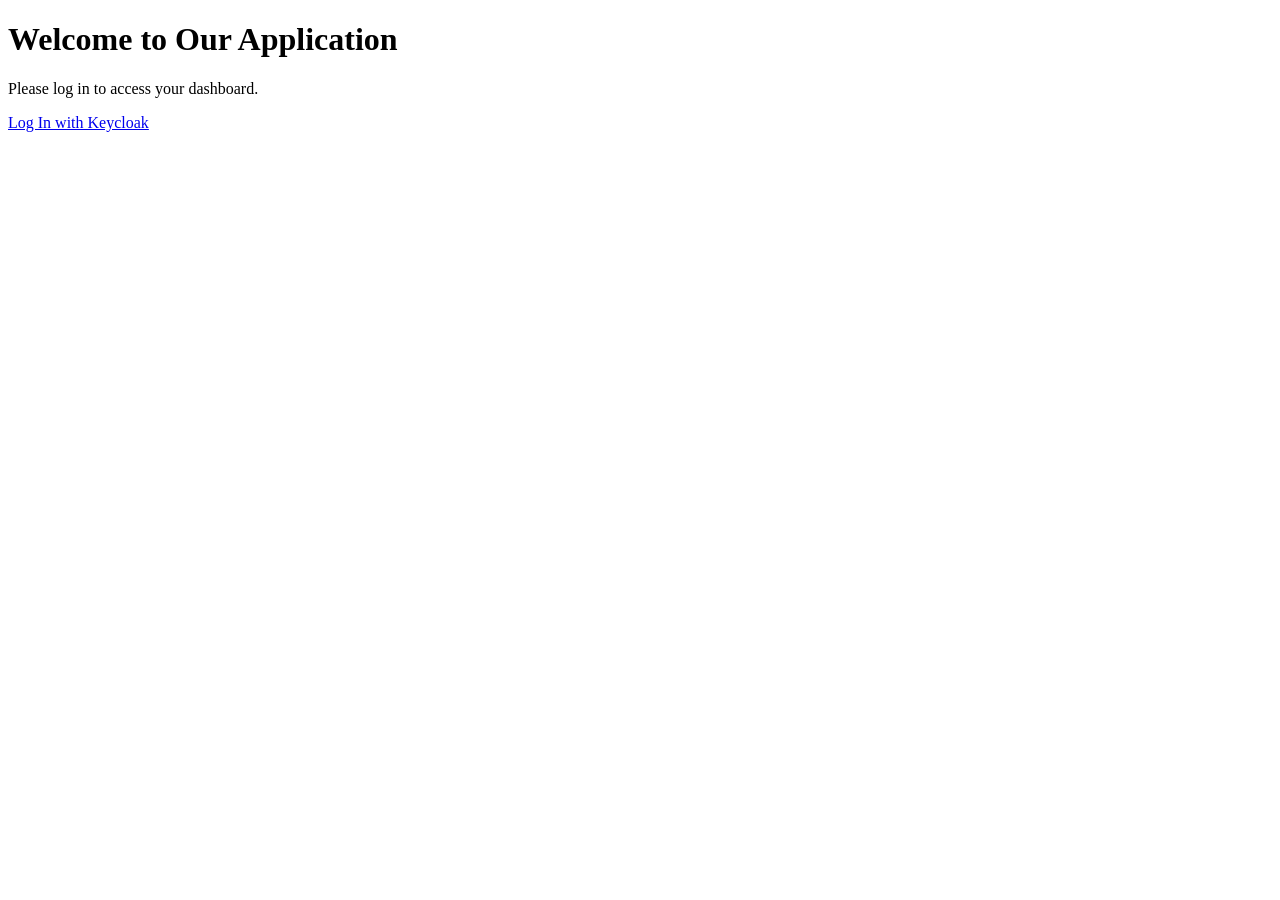
<file: src/main/resources/static/index.html>
<!DOCTYPE html>
<html lang="en">
<head>
    <meta charset="UTF-8">
    <meta name="viewport" content="width=device-width, initial-scale=1.0">
    <title>Welcome</title>
</head>
<body>
<h1>Welcome to Our Application</h1>
<p>Please log in to access your dashboard.</p>

<!-- Spring Security's default OAuth2 login initiation endpoint -->
<a href="/oauth2/authorization/keycloak">Log In with Keycloak</a>

</body>
</html>
</file>
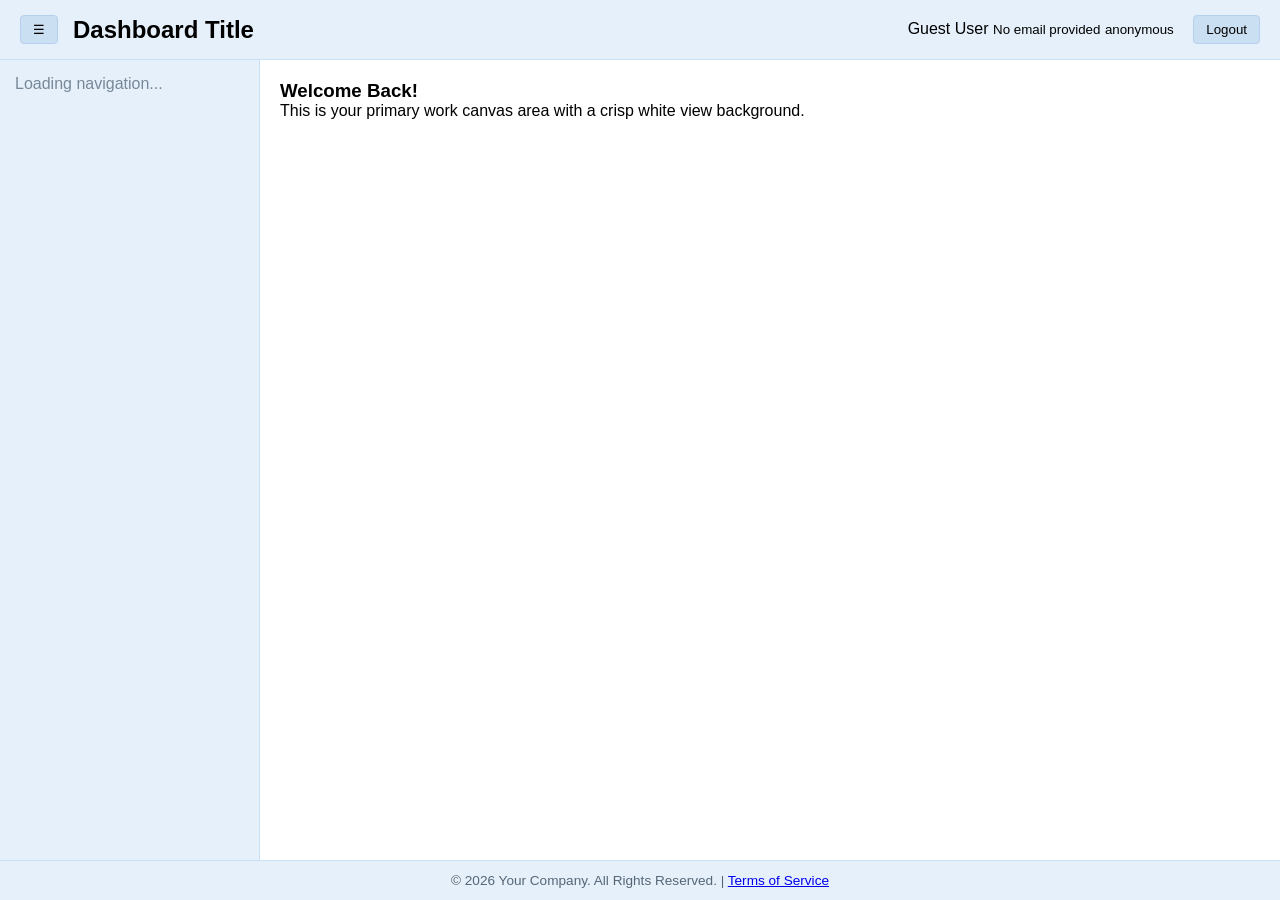
<file: src/main/resources/templates/dashboard.html>
<!DOCTYPE html>
<html xmlns:th="http://thymeleaf.org">
<head>
    <meta charset="UTF-8">
    <title>Application Dashboard</title>

    <!-- 1. Inject the Spring CSRF Token values securely -->
    <meta name="_csrf" th:content="${_csrf.token}"/>
    <meta name="_csrf_header" th:content="${_csrf.headerName}"/>

    <!-- 2. Include standard stable HTMX (Pinned Version) -->
    <script th:src="@{/js/htmx.min.js}"></script>

    <!-- Inline script to monitor HTMX initialization and failures -->
    <script>
        document.addEventListener('DOMContentLoaded', () => {
            console.log("DOM loaded. HTMX checking state:", typeof htmx !== 'undefined' ? 'Active' : 'Missing');

            // Force HTMX to log all structural network cycles to the browser development console
            if (typeof htmx !== 'undefined') {
                htmx.logger = function(elt, event, data) {
                    if (console) {
                        console.log("HTMX Event:", event, elt, data);
                    }
                }
            }
        });
    </script>

    <!-- 3. Link your external static JS file -->
    <script th:src="@{/js/htmx-csrf.js}" defer></script>

    <style>
        /* ... Keep your existing CSS variables and block rules exactly as they are ... */
        * { box-sizing: border-box; margin: 0; padding: 0; }
        body { font-family: Arial, sans-serif; display: grid; grid-template-rows: 60px 1fr 40px; grid-template-columns: 260px 1fr; grid-template-areas: "header header" "sidebar main" "footer footer"; height: 100vh; }
        body.sidebar-collapsed { grid-template-columns: 0px 1fr; }
        header { grid-area: header; background-color: #e6f0fa; border-bottom: 1px solid #cce0f5; display: flex; align-items: center; justify-content: space-between; padding: 0 20px; }
        .header-left { display: flex; align-items: center; gap: 15px; }
        .toggle-btn { background: #cbdff2; border: 1px solid #b5d0eb; padding: 6px 12px; cursor: pointer; border-radius: 4px; }
        aside { grid-area: sidebar; background-color: #e6f0fa; border-right: 1px solid #cce0f5; overflow-x: hidden; overflow-y: auto; }
        main { grid-area: main; background-color: #ffffff; padding: 20px; overflow-y: auto; }
        footer { grid-area: footer; background-color: #e6f0fa; border-top: 1px solid #cce0f5; display: flex; align-items: center; justify-content: center; font-size: 0.85rem; color: #556677; }

        /* Table styles for HTMX-loaded fragments */
        table { border-collapse: collapse; width: 100%; border: 2px solid black; }
        th, td { border: 1px solid black; padding: 8px 12px; text-align: left; }
        th { background-color: #f4f4f4; border-bottom: 2px solid black; }
        tr:nth-child(even) { background-color: #fafafa; }
        .badge { padding: 2px 8px; border-radius: 4px; font-size: 0.85em; }
        .badge-rejected { background-color: #f8d7da; color: #842029; }
        .badge-active { background-color: #d1e7dd; color: #0f5132; }
    </style>
</head>
<body>

<!-- Header Section -->
<header>
    <div class="header-left">
        <button class="toggle-btn" onclick="document.body.classList.toggle('sidebar-collapsed')">☰</button>
        <h2 th:text="${pageTitle}">Dashboard Title</h2>
    </div>
    <div class="user-info">
        <span th:text="${name}">Guest User</span>
        <small th:text="'(' + ${email} + ')'">No email provided</small>
        <small th:text="'(' + ${username} + ')'">anonymous</small>
        <form th:action="@{/logout}" method="post" style="display: inline;">
            <button type="submit" class="toggle-btn" style="margin-left: 15px;">Logout</button>
        </form>
    </div>
</header>

<!-- Sidebar Section -->
<!-- Sidebar Section -->
<aside id="sidebar-menu"
       th:hx-get="@{/dashboard/menu}"
       hx-target="#sidebar-menu"
       hx-trigger="load"
       hx-swap="innerHTML">
    <p style="padding: 15px; color: #778899;">Loading navigation...</p>
</aside>

<!-- Main Section -->
<main id="main-content">
    <h3>Welcome Back!</h3>
    <p>This is your primary work canvas area with a crisp white view background.</p>
</main>

<!-- Footer Section -->
<footer>
    <p>&copy; 2026 Your Company. All Rights Reserved. | <a href="/terms">Terms of Service</a></p>
</footer>

<!-- REMOVED: Broken cloudflare script reference that was crashing the page -->
</body>
</html>
</file>
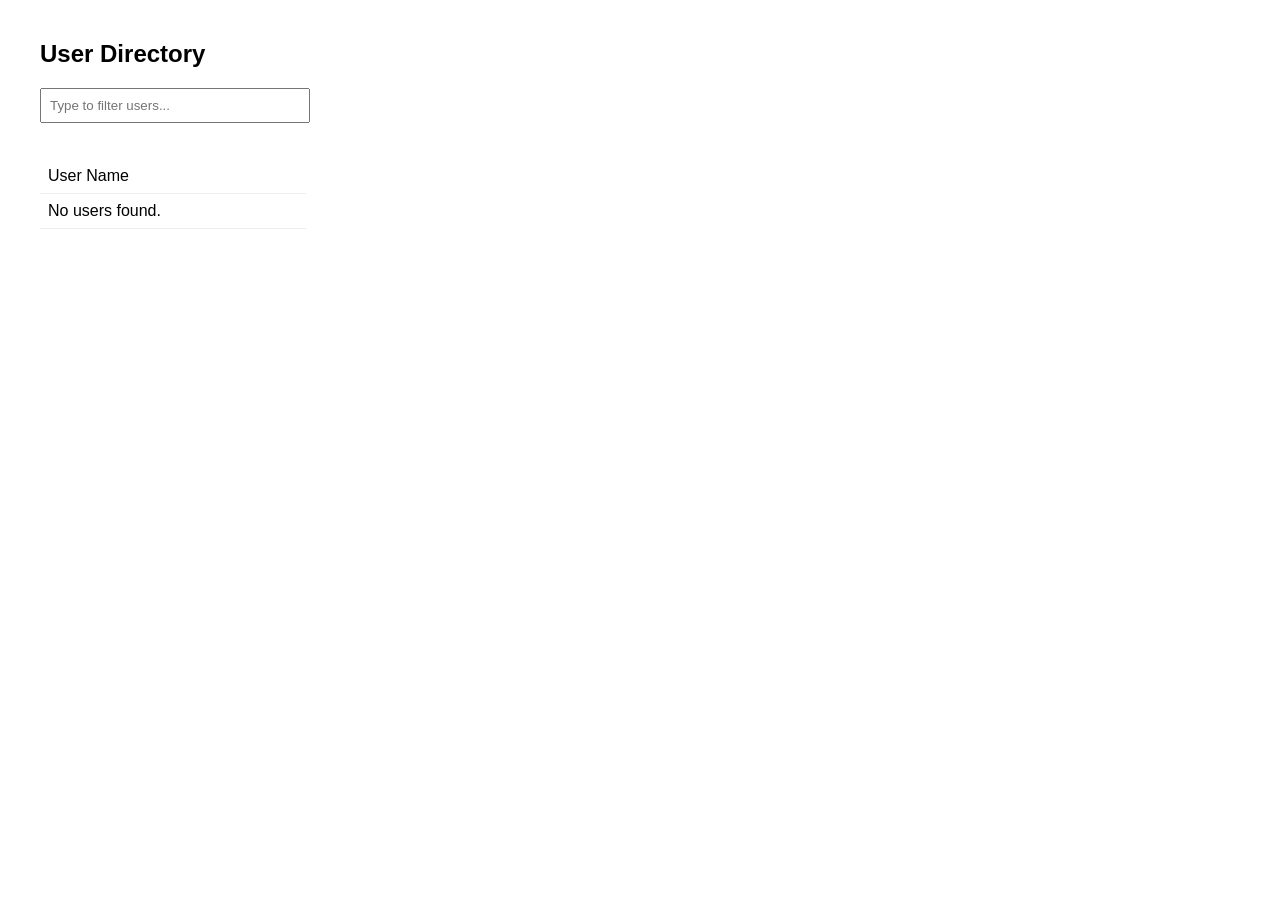
<file: src/main/resources/templates/users_ee.html>
<!DOCTYPE html>
<html xmlns:th="http://thymeleaf.org">
<head>
    <title>Spring Boot + Thymeleaf + htmx</title>
    <!-- Include htmx from a CDN -->
    <script th:src="@{/js/htmx.min.js}"></script>
    <style>
        body { font-family: sans-serif; margin: 40px; }
        .search-box { margin-bottom: 20px; padding: 8px; width: 250px; }
        ul { list-style: none; padding: 0; }
        li { padding: 8px; border-bottom: 1px solid #eee; width: 250px; }
    </style>
</head>
<body>

<h2>User Directory</h2>

<!-- htmx Attributes:
     hx-get: Sends an AJAX GET request to the backend as the user types
     hx-trigger: Fires on 'keyup', but waits 300ms (debounce) so it doesn't flood the server
     hx-target: Directs the HTML response to overwrite the element matching this ID
     name="q": Map this input automatically to the @RequestParam("q") in Java
-->
<label>
    <input type="text"
           name="q"
           placeholder="Type to filter users..."
           class="search-box"
           hx-get="/users/search"
           hx-trigger="keyup changed delay:300ms"
           hx-target="#search-results" />
</label>

<!-- Container that htmx will swap the response into -->
<div id="search-results">
    <!-- Define the fragment that can be returned independently by the server -->
    <ul th:fragment="user-list">
        <li th:each="user : ${users}" th:text="${user}">User Name</li>
        <li th:if="${#lists.isEmpty(users)}">No users found.</li>
    </ul>
</div>

</body>
</html>
</file>
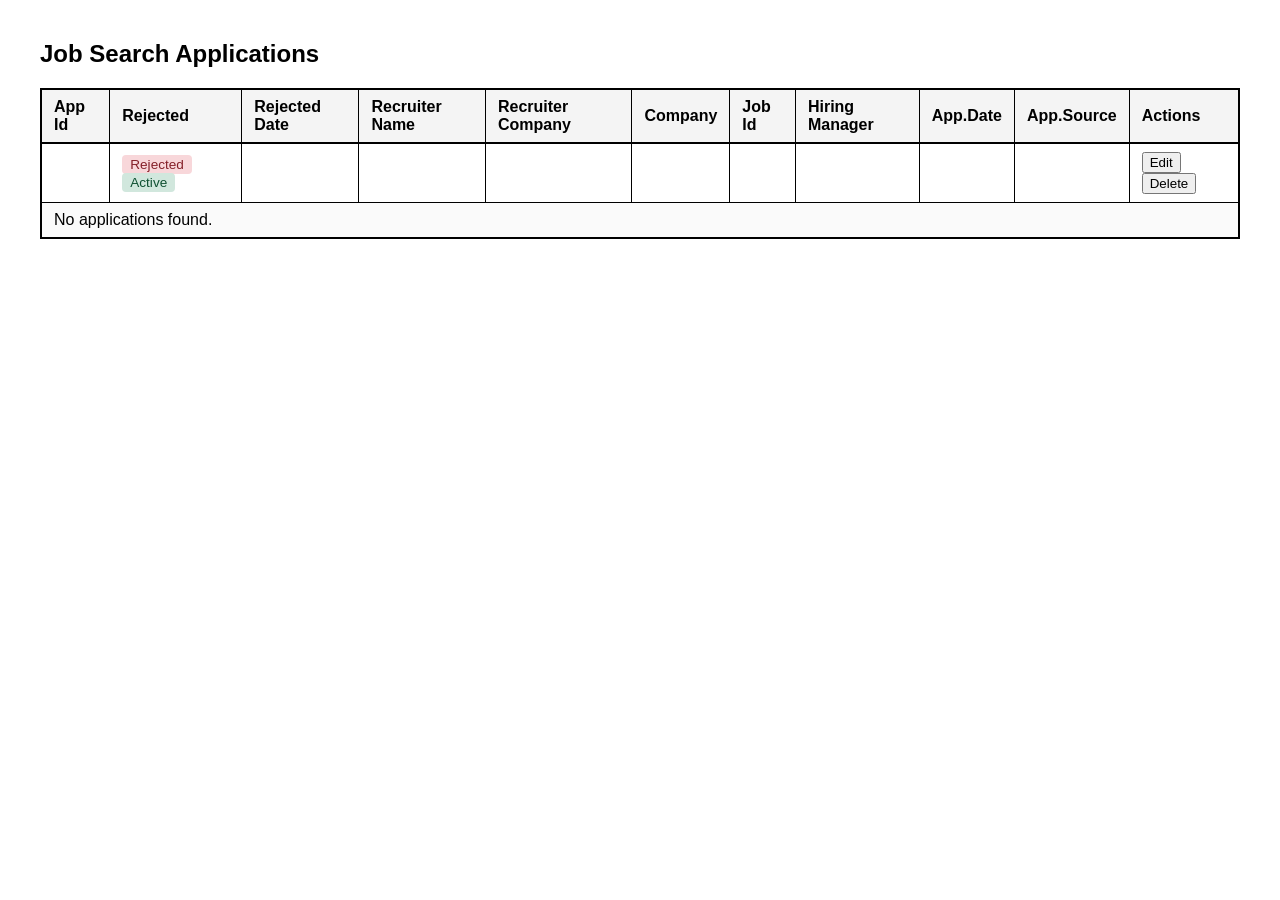
<file: src/main/resources/templates/fragments/applications_ee.html>
<!DOCTYPE html>
<html xmlns:th="http://www.thymeleaf.org">
<head>
    <title>Job Search Applications</title>
    <script th:src="@{/js/htmx.min.js}"></script>
    <style>
        body { font-family: sans-serif; margin: 40px; }
        table { border-collapse: collapse; width: 100%; border: 2px solid black; }
        th, td { border: 1px solid black; padding: 8px 12px; text-align: left; }
        th { background-color: #f4f4f4; border-bottom: 2px solid black; }
        tr:nth-child(even) { background-color: #fafafa; }
        .badge { padding: 2px 8px; border-radius: 4px; font-size: 0.85em; }
        .badge-rejected { background-color: #f8d7da; color: #842029; }
        .badge-active { background-color: #d1e7dd; color: #0f5132; }
        .badge-closed { background-color: #e2e3e5; color: #41464b; }
    </style>
</head>
<body>

<h2>Job Search Applications</h2>

<!-- Full page load target -->
<div id="search-results">

    <table>
        <thead>
            <tr>
                <th>App Id</th>
                <th>Rejected</th>
                <th>Rejected Date</th>
                <th>Recruiter Name</th>
                <th>Recruiter Company</th>
                <th>Company</th>
                <th>Job Id</th>
                <th>Hiring Manager</th>
                <th>App.Date</th>
                <th>App.Source</th>
                <th>Actions</th>
            </tr>
        </thead>

        <!-- Fragment that HTMX swaps in subsequent requests -->
        <tbody th:fragment="application-list">
            <tr th:each="app : ${apps}"
                th:id="'application-row-' + ${app.id}"
                hx-target="this"
                hx-swap="outerHTML">

                <td th:text="${app.id}"></td>

                <!-- Status badge -->
                <td>
                    <span th:if="${app.rejected}"
                          class="badge badge-rejected">Rejected</span>
                    <span th:if="${!app.rejected}"
                          class="badge badge-active">Active</span>
                </td>

                <td th:text="${#temporals.format(app.rejectedDate, 'yyyy-MM-dd')}"></td>
                <td th:text="${app.recruiterName}"></td>
                <td th:text="${app.recruiterCompany}"></td>
                <td th:text="${app.company.companyName}"></td>
                <td th:text="${app.companyJobId}"></td>
                <td th:text="${app.hiringManager}"></td>
                <td th:text="${#temporals.format(app.applicationDate, 'yyyy-MM-dd')}"></td>
                <td th:text="${app.applicationSource != null ? app.applicationSource.sourcName : ''}"></td>

                <td>
                    <button class="btn btn-sm btn-outline-primary"
                            th:hx-get="@{/app/{id}/edit(id=${app.id})}">
                        Edit
                    </button>
                    <button class="btn btn-sm btn-outline-danger"
                            th:hx-delete="@{/app/{id}(id=${app.id})}"
                            hx-confirm="Delete this application?">
                        Delete
                    </button>
                </td>
            </tr>

            <!-- Empty state -->
            <tr>
                <td colspan="11" class="text-center text-muted"
                    th:if="${#lists.isEmpty(apps)}">
                    No applications found.
                </td>
            </tr>
        </tbody>
    </table>

</div>

<!-- ============================================================ -->
<!-- FRAGMENTS (returned independently by the server for HTMX)   -->
<!-- ============================================================ -->

<!-- Single app row (used for display & canceling an edit) -->
<!--
<tr th:fragment="app-row" th:if="${app != null}"
    th:id="'app-row-' + ${app.id}" hx-target="this" hx-swap="outerHTML">
    <td th:text="${app.id}"></td>
    <td>
        <a th:text="${app.appName}"
           th:href="@{/apps/{id}(id=${app.id})}"></a>
    </td>
    <td th:text="${app.active}"></td>
    <td>
        <button hx-get="@{/apps/{id}/edit(id=${app.id})}"
                class="btn btn-sm btn-outline-primary">
            Edit
        </button>
        <button hx-delete="@{/apps/{id}(id=${app.id})}"
                hx-confirm="Delete this app?"
                class="btn btn-sm btn-outline-danger">
            Delete
        </button>
    </td>
</tr>
-->

<!-- Inline edit form row -->
<!--
<tr th:fragment="app-edit-row" th:if="${app != null}" class="form-row"
    th:id="'app-row-' + ${app.id}">
    <td><span th:text="${app.id}"></span></td>
    <td><input type="text" th:field="${appName}" placeholder="Company Name"></td>
    <td><input type="checkbox" th:field="${active}"></td>
    <td>
        <button class="btn btn-sm btn-primary"
                th:hx-put="@{/apps/{id}(id=${app.id})}"
                th:hx-include="closest tr">
            Save
        </button>
        <button class="btn btn-sm"
                th:hx-get="@{/apps/{id}(id=${app.id})}"
                hx-target="closest tr"
                hx-swap="outerHTML">
            Cancel
        </button>
    </td>
</tr>
-->

</body>
</html>
</file>
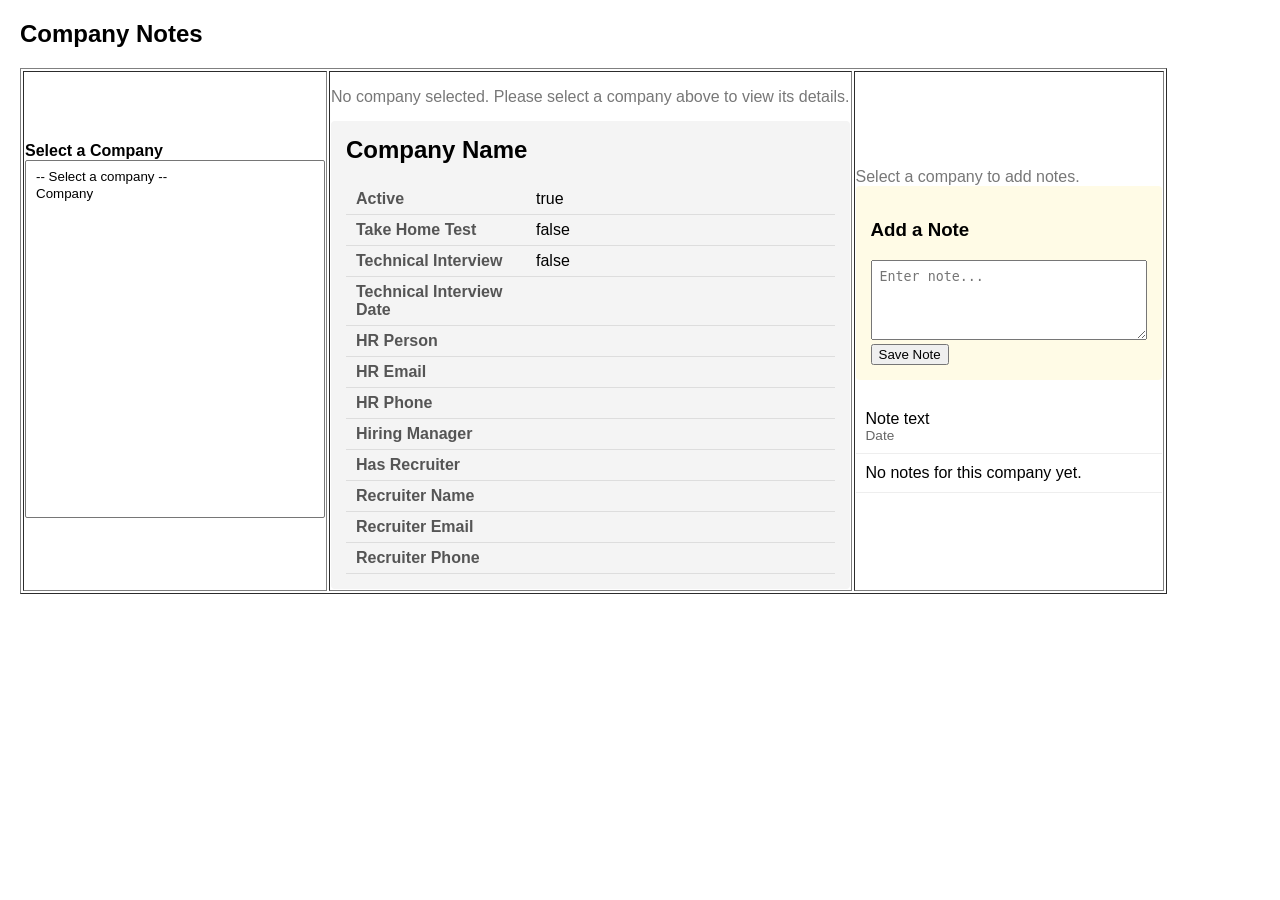
<file: src/main/resources/templates/fragments/company_notes_ee.html>
<!DOCTYPE html>
<html xmlns:th="http://www.thymeleaf.org">
<head>
    <title>Company Notes</title>
    <script th:src="@{/js/htmx.min.js}"></script>
    <style>
        body {
            font-family: sans-serif;
            margin: 20px;
        }

        .notes-layout {
            display: flex;
            gap: 20px;
        }

        .notes-layout .left-col {
            flex: 1;
            min-width: 300px;
        }

        .notes-layout .right-col {
            flex: 1;
            min-width: 300px;
        }

        .company-data {
            background-color: #f4f4f4;
            padding: 15px;
            margin-top: 15px;
            border-radius: 4px;
        }

        .company-data h2 {
            margin-top: 0;
        }

        .company-data table {
            border-collapse: collapse;
            width: 100%;
        }

        .company-data th, .company-data td {
            text-align: left;
            padding: 6px 10px;
            border-bottom: 1px solid #ddd;
            vertical-align: top;
        }

        .company-data th {
            width: 160px;
            color: #555;
        }

        .note-form {
            background-color: #fffbe6;
            padding: 15px;
            margin-bottom: 20px;
            border-radius: 4px;
        }

        .note-form textarea {
            width: 100%;
            min-height: 80px;
            padding: 8px;
            box-sizing: border-box;
        }

        .notes-list {
            list-style: none;
            padding: 0;
        }

        .notes-list li {
            padding: 10px;
            border-bottom: 1px solid #eee;
        }

        .note-date {
            color: #666;
            font-size: 0.85em;
        }

        #company-select {
            width: 100%;
            padding: 8px;
        }

        #no-company-msg {
            color: #777;
            margin-top: 15px;
        }
    </style>
</head>
<body>

<h2>Company Notes</h2>

<div class="notes-layout">
    <table border="1">
        <tr>
            <td>

                <!-- LEFT: company picker + selected company data (read-only) -->
                <div class="left-col">
                    <label for="company-select"><strong>Select a Company</strong></label>
                    <br/>
                    <select id="company-select" size=20 onchange="selectCompany(this.value)">
                        <option value="">-- Select a company --</option>
                        <option th:each="c : ${companies}"
                                th:value="${c.id}"
                                th:text="${c.companyName}"
                                th:selected="${company != null and c.id == company.id}">Company
                        </option>
                    </select>

            </td>
            <td>

                <div id="company-data-container">
                    <div th:if="${company == null}" id="no-company-msg">
                        No company selected. Please select a company above to view its details.
                    </div>
                    <div th:if="${company != null}" th:fragment="company-data" class="company-data">
                        <h2 th:text="${company.companyName}">Company Name</h2>
                        <table>
                            <tr>
                                <th>Active</th>
                                <td th:text="${company.active}">true</td>
                            </tr>
                            <tr>
                                <th>Take Home Test</th>
                                <td th:text="${company.takeHomeTest}">false</td>
                            </tr>
                            <tr>
                                <th>Technical Interview</th>
                                <td th:text="${company.technicalInterview}">false</td>
                            </tr>
                            <tr>
                                <th>Technical Interview Date</th>
                                <td th:text="${company.technicalInterviewDate}"></td>
                            </tr>
                            <tr>
                                <th>HR Person</th>
                                <td th:text="${company.hrPerson}"></td>
                            </tr>
                            <tr>
                                <th>HR Email</th>
                                <td th:text="${company.hrEmail}"></td>
                            </tr>
                            <tr>
                                <th>HR Phone</th>
                                <td th:text="${company.hrPhone}"></td>
                            </tr>
                            <tr>
                                <th>Hiring Manager</th>
                                <td th:text="${company.hiringManager}"></td>
                            </tr>
                            <tr>
                                <th>Has Recruiter</th>
                                <td th:text="${company.recruiter}"></td>
                            </tr>
                            <tr>
                                <th>Recruiter Name</th>
                                <td th:text="${company.recruiterName}"></td>
                            </tr>
                            <tr>
                                <th>Recruiter Email</th>
                                <td th:text="${company.recruiterEmail}"></td>
                            </tr>
                            <tr>
                                <th>Recruiter Phone</th>
                                <td th:text="${company.recruiterPhone}"></td>
                            </tr>
                        </table>
                    </div>
                </div>
</div>

</td>
<td>

    <!-- RIGHT: new note form + notes list -->
    <div class="right-col">
        <div id="note-form-container">
            <div th:if="${company == null}" id="no-company-msg">
                Select a company to add notes.
            </div>
            <form th:if="${company != null}" id="new-note-form" class="note-form"
                  th:hx-post="@{/company-notes/{id}/notes(id=${company.id})}"
                  hx-target="#notes-container"
                  hx-swap="innerHTML"
                  hx-on::after-request="this.reset()">
                <h3>Add a Note</h3>
                <textarea name="notes" placeholder="Enter note..." required></textarea>
                <button type="submit">Save Note</button>
            </form>
        </div>

        <div id="notes-container">
            <ul th:if="${notes != null}" th:fragment="notes-list" id="notes-list" class="notes-list">
                <li th:each="note : ${notes}">
                    <div th:text="${note.notes}">Note text</div>
                    <div class="note-date" th:text="${note.noteDate}">Date</div>
                </li>
                <li th:if="${#lists.isEmpty(notes)}">No notes for this company yet.</li>
            </ul>
        </div>
    </div>

</td>

</tr>
</table>

</div>


<script>
    function selectCompany(id) {
        var dataContainer = document.getElementById('company-data-container');
        var formContainer = document.getElementById('note-form-container');

        if (!id) {
            dataContainer.innerHTML = '<div id="no-company-msg">No company selected. Please select a company above to view its details.</div>';
            formContainer.innerHTML = '<div id="no-company-msg">Select a company to add notes.</div>';
            document.getElementById('notes-container').innerHTML = '';
            return;
        }

        // Load company detail into left column
        htmx.ajax('GET', '/company-notes/' + id + '/data', {target: '#company-data-container', swap: 'innerHTML'});

        // Rebuild the note form with the right post URL
        formContainer.innerHTML =
            '<form id="new-note-form" class="note-form" hx-post="/company-notes/' + id + '/notes" ' +
            'hx-target="#notes-container" hx-swap="innerHTML" hx-on::after-request="this.reset()">' +
            '<h3>Add a Note</h3>' +
            '<textarea name="notes" placeholder="Enter note..." required></textarea>' +
            '<button type="submit">Save Note</button></form>';
        htmx.process(formContainer);

        // Load notes list into right column
        htmx.ajax('GET', '/company-notes/' + id + '/notes', {target: '#notes-container', swap: 'innerHTML'});
    }
</script>

</body>
</html>
</file>
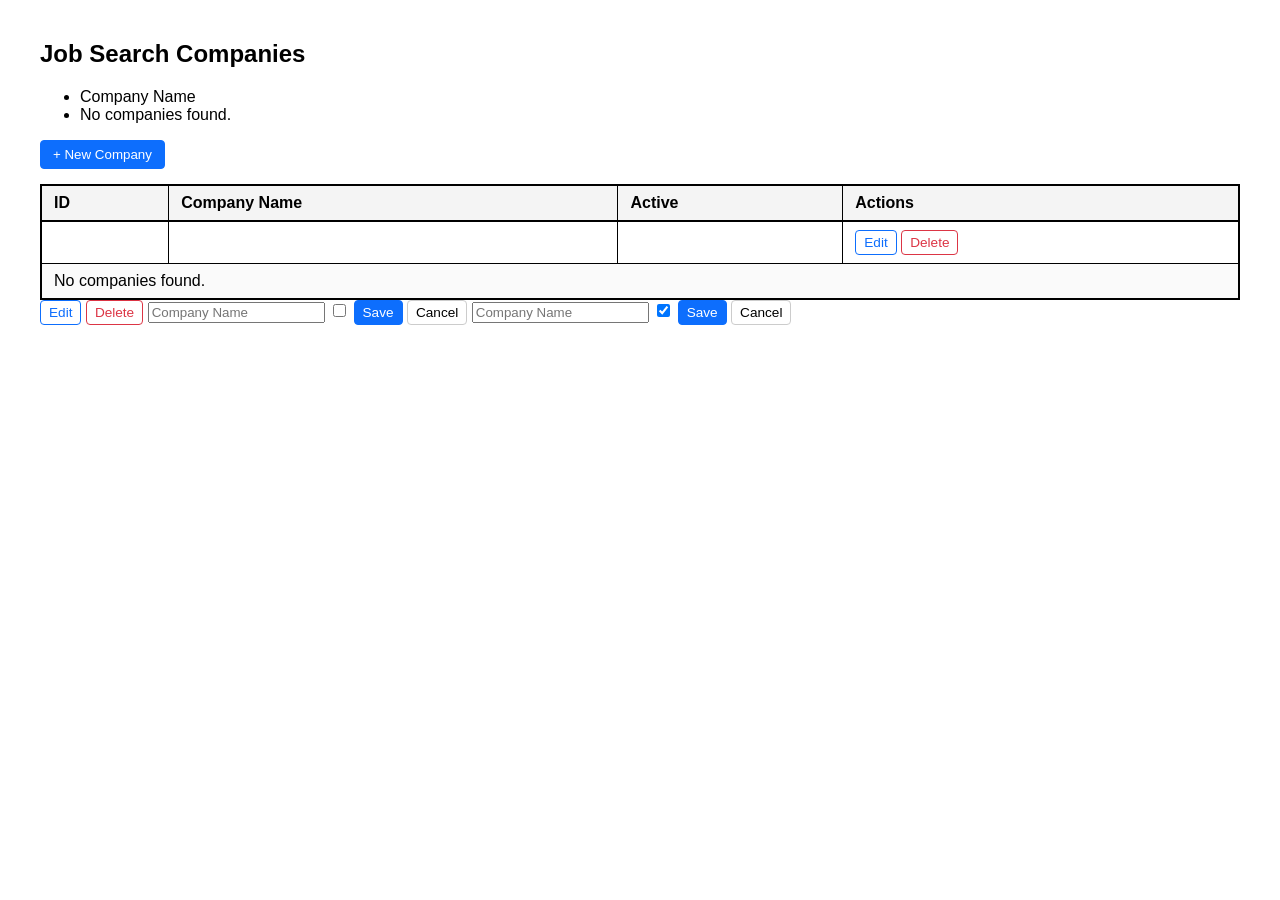
<file: src/main/resources/templates/fragments/companys_ee.html>
<!DOCTYPE html>
<html xmlns:th="http://www.thymeleaf.org">
<head>
    <title>Job Search Applications</title>
    <script th:src="@{/js/htmx.min.js}"></script>
    <style>
        body { font-family: sans-serif; margin: 40px; }
        table { border-collapse: collapse; width: 100%; border: 2px solid black; }
        th, td { border: 1px solid black; padding: 8px 12px; text-align: left; }
        th { background-color: #f4f4f4; border-bottom: 2px solid black; }
        tr:nth-child(even) { background-color: #fafafa; }
        .badge { padding: 2px 8px; border-radius: 4px; font-size: 0.85em; }
        .badge-rejected { background-color: #f8d7da; color: #842029; }
        .badge-active { background-color: #d1e7dd; color: #0f5132; }
        .badge-closed { background-color: #e2e3e5; color: #41464b; }
        .btn { padding: 6px 12px; border: 1px solid #ccc; border-radius: 4px; cursor: pointer; background: #fff; }
        .btn-primary { background: #0d6efd; color: #fff; border-color: #0d6efd; }
        .btn-sm { padding: 4px 8px; font-size: 0.85em; }
        .btn-outline-primary { color: #0d6efd; border-color: #0d6efd; background: #fff; }
        .btn-outline-danger { color: #dc3545; border-color: #dc3545; background: #fff; }
        .form-row { background-color: #fffbe6; }
        .form-row input { width: 100%; padding: 4px 8px; box-sizing: border-box; }
        .button-row { margin-bottom: 15px; }
    </style>
</head>
<body>

<h2>Job Search Companies</h2>

<!-- Full page load target -->
<div id="search-results">

    <!-- Define the fragment that can be returned independently by the server -->
    <ul th:fragment="company-list">
        <li th:each="company : ${companies}">
            <a th:text="${company.companyName}"
               th:href="@{/company-notes/{id}(id=${company.id})}"
               hx-get="@{/company-notes/{id}(id=${company.id})}"
               hx-target="#main-content"
               hx-swap="innerHTML">Company Name</a>
        </li>
        <li th:if="${#lists.isEmpty(companies)}">No companies found.</li>
    </ul>

    <!-- Create New Company button -->
    <div class="button-row">
        <button class="btn btn-primary"
                hx-get="@{/companies/new}"
                hx-target="#new-row-container"
                hx-swap="innerHTML">
            + New Company
        </button>
    </div>

    <!-- Container where the new-row form gets swapped in -->
    <div id="new-row-container"></div>

    <table>

        <thead>
        <tr>
            <th>ID</th>
            <th>Company Name</th>
            <th>Active</th>
            <th>Actions</th>
        </tr>
        </thead>

        <tbody th:fragment="company-list">
            <!-- Iterate over each company -->
            <tr th:each="company : ${companies}"
                th:id="'company-row-' + ${company.id}"
                hx-target="this"
                hx-swap="outerHTML">

                <td th:text="${company.id}"></td>
                <td>
                    <a th:text="${company.companyName}"
                       th:href="@{/companies/{id}(id=${company.id})}"></a>
                </td>
                <td th:text="${company.active}"></td>
                <td>
                    <!-- Edit button: HTMX swap-in an edit form row -->
                    <button hx-get="@{/companies/{id}/edit(id=${company.id})}"
                            class="btn btn-sm btn-outline-primary">
                        Edit
                    </button>

                    <!-- Delete button: removes the row on success -->
                    <button hx-delete="@{/companies/{id}(id=${company.id})}"
                            hx-confirm="Delete this company?"
                            class="btn btn-sm btn-outline-danger">
                        Delete
                    </button>
                </td>
            </tr>

            <!-- Empty state when list is empty -->
            <tr>
                <td colspan="4" class="text-center text-muted"
                    th:if="${#lists.isEmpty(companies)}">
                    No companies found.
                </td>
            </tr>
        </tbody>

    </table>
</div>

<!-- ============================================================ -->
<!-- FRAGMENTS (returned independently by the server for HTMX)   -->
<!-- ============================================================ -->

<!-- Single company row (used for display & canceling an edit) -->
<tr th:fragment="company-row" th:if="${company != null}"
    th:id="'company-row-' + ${company.id}" hx-target="this" hx-swap="outerHTML">
    <td th:text="${company.id}"></td>
    <td>
        <a th:text="${company.companyName}"
           th:href="@{/companies/{id}(id=${company.id})}"></a>
    </td>
    <td th:text="${company.active}"></td>
    <td>
        <button hx-get="@{/companies/{id}/edit(id=${company.id})}"
                class="btn btn-sm btn-outline-primary">
            Edit
        </button>
        <button hx-delete="@{/companies/{id}(id=${company.id})}"
                hx-confirm="Delete this company?"
                class="btn btn-sm btn-outline-danger">
            Delete
        </button>
    </td>
</tr>

<!-- Inline edit form row -->
<tr th:fragment="company-edit-row" th:if="${company != null}" class="form-row"
    th:id="'company-row-' + ${company.id}">
    <td><span th:text="${company.id}"></span></td>
    <td><input type="text" th:field="${companyName}" placeholder="Company Name"></td>
    <td><input type="checkbox" th:field="${active}"></td>
    <td>
        <button class="btn btn-sm btn-primary"
                th:hx-put="@{/companies/{id}(id=${company.id})}"
                th:hx-include="closest tr">
            Save
        </button>
        <button class="btn btn-sm"
                th:hx-get="@{/companies/{id}(id=${company.id})}"
                hx-target="closest tr"
                hx-swap="outerHTML">
            Cancel
        </button>
    </td>
</tr>

<!-- New company form row -->
<tr th:fragment="company-new-row" class="form-row" id="new-company-row">
    <td></td>
    <td><input type="text" name="companyName" placeholder="Company Name" required></td>
    <td><input type="checkbox" name="active" checked></td>
    <td>
        <button class="btn btn-sm btn-primary"
                hx-post="@{/companies}"
                hx-include="closest tr"
                hx-target="#new-row-container"
                hx-swap="innerHTML">
            Save
        </button>
        <button class="btn btn-sm"
                hx-get="@{/companies/cancel-new}"
                hx-target="#new-row-container"
                hx-swap="innerHTML">
            Cancel
        </button>
    </td>
</tr>

</body>
</html>
</file>
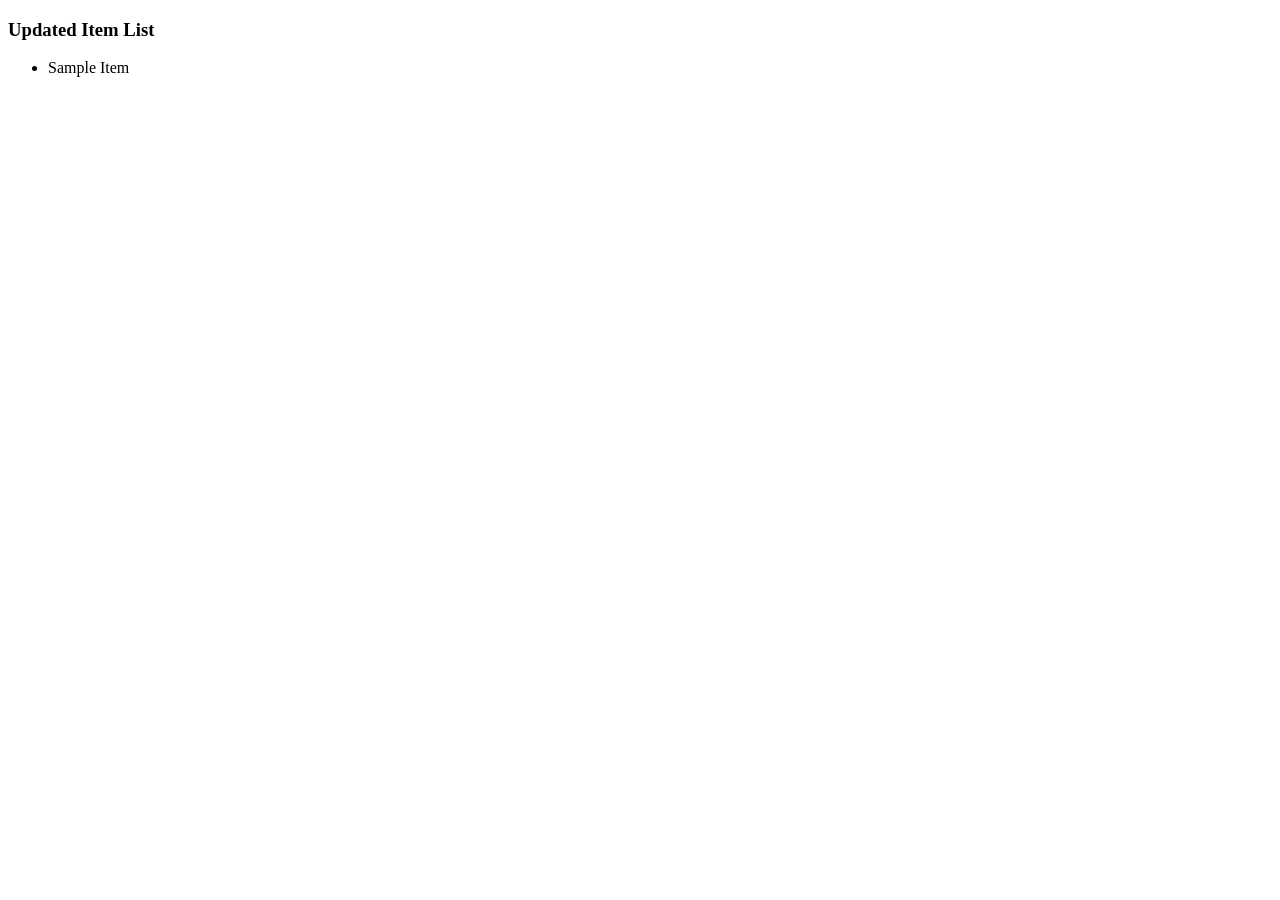
<file: src/main/resources/templates/fragments/components.html>
<!DOCTYPE html>
<html xmlns:th="http://thymeleaf.org">
<head>
    <script type="text/javascript" th:src="@{/webjars/htmx.org/dist/htmx.min.js}"></script>
</head>
<body>

<!-- This block is what gets extracted and sent to the browser -->
<div th:fragment="itemList">
    <h3>Updated Item List</h3>
    <ul>
        <li th:each="item : ${items}" th:text="${item}">Sample Item</li>
    </ul>
</div>

</body>
</html>
</file>
